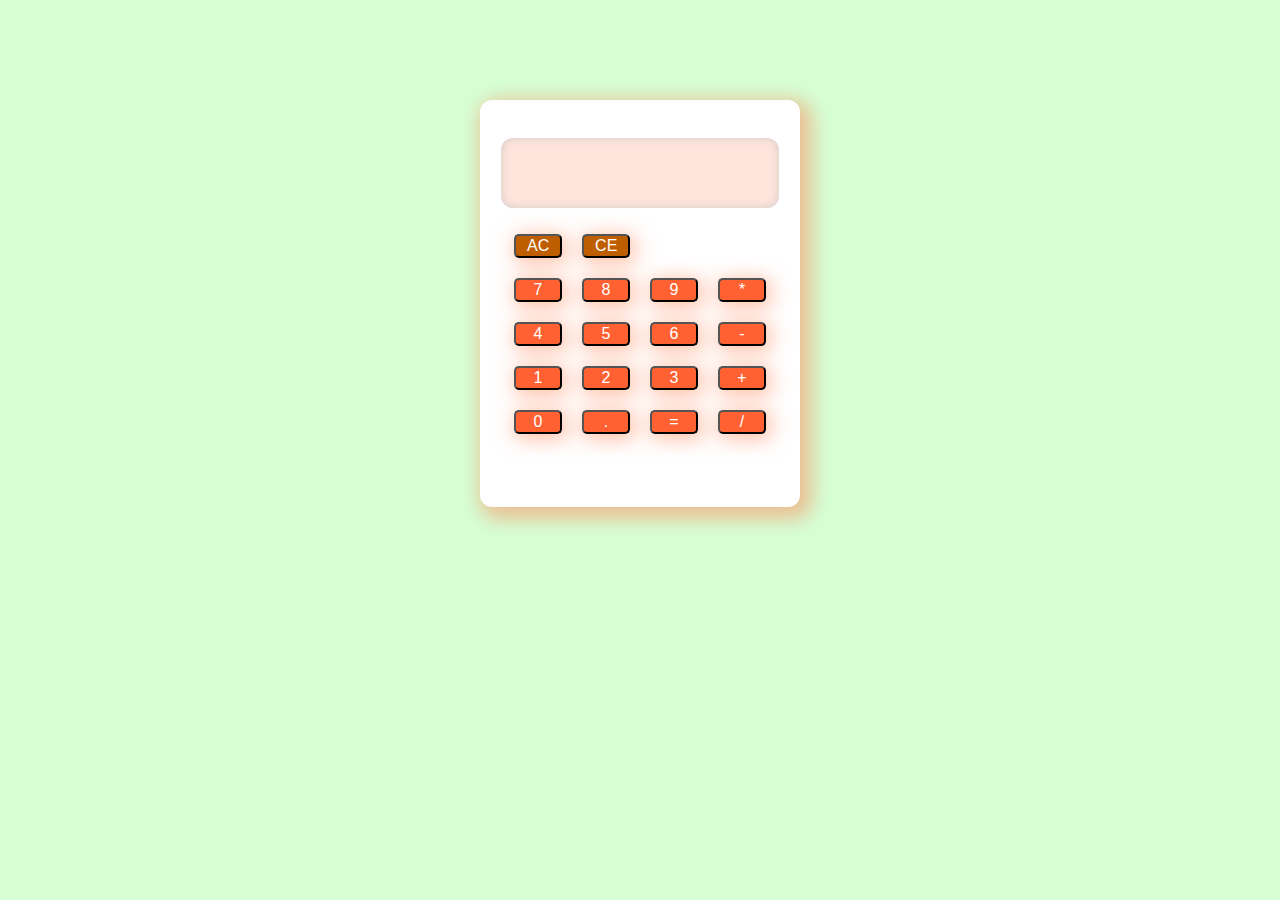
<file: index.html>
<!DOCTYPE html>
<html lang="en">
  <head>
    <meta charset="UTF-8" />
    <meta name="viewport" content="width=device-width, initial-scale=1.0" />
    <meta http-equiv="X-UA-Compatible" content="ie=edge" />
    <link rel="stylesheet" href="style.css" />
    <title>Document</title>
  </head>

  <body>
    <div class="calculator-container">
      <span id="screen">
        <h1 id="numscreen"></h1>
      </span>
      <button class="darker" id="on">AC</button>
      <button class="darker space" id="reset">CE</button>
      <button id="7">7</button>
      <button id="8">8</button>
      <button id="9">9</button>
      <button id="*">*</button>
      <button id="4">4</button>
      <button id="5">5</button>
      <button id="6">6</button>
      <button id="-">-</button>
      <button id="1">1</button>
      <button id="2">2</button>
      <button id="3">3</button>
      <button id="+">+</button>
      <button id="0">0</button>
      <button id=".">.</button>
      <button id="=">=</button>
      <button id="/">/</button>
    </div>

    <script type="text/javascript" src="index.js"></script>
  </body>
</html>
</file>
<file: style.css>
body {
  background-color: #d6ffd6;
}

button {
  background-color: #ff6133;
  border-radius: 5px;
  width: 15%;
  height: 10%;
  font-size: 1rem;
  margin: 10px 10px;
  color: white;
  -webkit-box-shadow: 3px 3px 20px 2px rgba(255, 127, 80, 0.5); /* Safari 3-4, iOS 4.0.2 - 4.2, Android 2.3+ */
  -moz-box-shadow: 3px 3px 20px 2px rgba(255, 127, 80, 0.5); /* Firefox 3.5 - 3.6 */
  box-shadow: 3px 3px 20px 2px rgba(255, 127, 80, 0.5);
}

.darker {
  background-color: #be5e00;
}
.space {
  margin-right: 45.5%;
}

.calculator-container {
  display: flex;
  width: 20rem;
  position: relative;
  margin: auto;
  margin-top: 100px;
  padding-bottom: 5%;
  padding-top: 3%;
  border-radius: 12px;
  display: -webkit-flex;
  -webkit-flex-wrap: wrap;
  flex-wrap: wrap;
  background-color: white;
  justify-content: center;
  border-radius: 12px;
  -webkit-box-shadow: 6px 6px 20px 6px rgba(255, 127, 80, 0.5); /* Safari 3-4, iOS 4.0.2 - 4.2, Android 2.3+ */
  -moz-box-shadow: 6px 6px 20px 6px rgba(255, 127, 80, 0.5); /* Firefox 3.5 - 3.6 */
  box-shadow: 6px 6px 20px 6px rgba(255, 127, 80, 0.5);
}

#screen {
  width: 80%;
  height: 3rem;
  background-color: rgba(255, 127, 80, 0.2);
  border-radius: 12px;
  -moz-box-shadow: inset 0 0 10px rgba(192, 192, 192, 0.7);
  -webkit-box-shadow: inset 0 0 10px rgba(192, 192, 192, 0.7);
  box-shadow: inset 0 0 10px rgba(192, 192, 192, 0.7);
  text-align: right;
  padding-right: 7%;
  margin-bottom: 5%;
  padding-bottom: 7%;
  color: grey;
}
</file>
